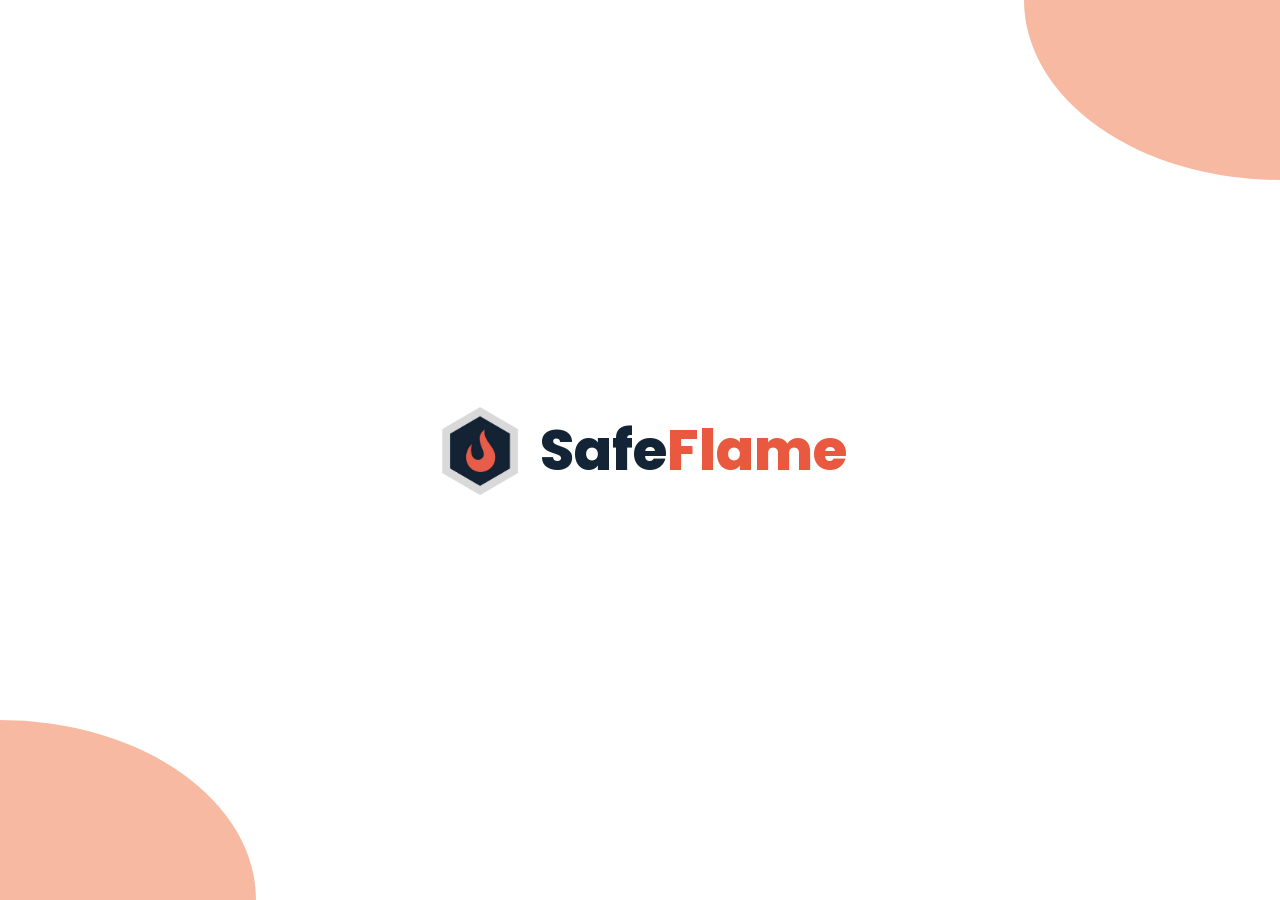
<file: index.html>
<!DOCTYPE html>
<html lang="en">
<head>
  <meta charset="UTF-8">
  <meta name="viewport" content="width=device-width, initial-scale=1.0">
  <title>SafeFlame | Safety That Never Sleeps</title>
  <meta name="description" content="SafeFlame watches your home 24/7 and alerts your phone the instant it senses a gas leak — safety that never sleeps.">
  <link rel="icon" href="file:///C:/Users/ASUS/Desktop/SafeFlame/assets/images/logo-trans.png" type="image/png">
  <link rel="preconnect" href="https://fonts.googleapis.com">
  <link rel="preconnect" href="https://fonts.gstatic.com" crossorigin>
  <link href="https://fonts.googleapis.com/css2?family=Poppins:wght@400;500;600;700;800&display=swap" rel="stylesheet">
  <link rel="stylesheet" href="assets/css/splash.css">
</head>
<body>
  <a href="home.html" class="card" aria-label="Enter SafeFlame — Safety That Never Sleeps">
    <span class="card-brand">
      <img src="assets/images/logo-trans.png" alt="" class="card-logo">
      <span class="card-wordmark">Safe<span>Flame</span></span>
    </span>
  </a>
</body>
</html>
</file>
<file: assets/css/splash.css>
/* Splash page only — loaded exclusively by index.html, so these generic
   selectors (body, .card, .label) cannot collide with the rest of the site. */

* {
  box-sizing: border-box;
}
html, body {
  margin: 0;
  height: 100%;
  font-family: 'Poppins', ui-sans-serif, system-ui, sans-serif;
}

/* From Uiverse.io — full-screen card reveal effect (recolored to a light
   brand palette: off-white / light peach / navy text). */
.card {
  position: relative;
  width: 100vw;
  height: 100vh;
  background: #ffffff; /* white */
  display: flex;
  align-items: center;
  justify-content: center;
  font-weight: bold;
  color: #132436; /* navy */
  cursor: pointer;
  text-decoration: none;
  overflow: hidden;
}
.card::before,
.card::after {
  position: absolute;
  content: "";
  width: 20%;
  height: 20%;
  display: flex;
  align-items: center;
  justify-content: center;
  font-weight: bold;
  background-color: #F7B9A2; /* light peach/coral */
  transition: all 0.5s;
}
.card::before {
  top: 0;
  right: 0;
  border-radius: 0 0 0 100%;
}
.card::after {
  bottom: 0;
  left: 0;
  border-radius: 0 100% 0 0;
}
.card:hover::before,
.card:hover::after {
  width: 100%;
  height: 100%;
  border-radius: 0;
  transition: all 0.5s;
}
.card:hover::after {
  content: "Safety That Never Sleeps";
  color: #132436; /* navy — readable on the light peach fill */
  text-align: center;
  padding: 2rem;
  font-size: clamp(1.5rem, 5vw, 2.75rem);
}

/* Card content: logo icon + wordmark, sits underneath the reveal corners */
.card-brand {
  display: flex;
  align-items: center;
  gap: 1rem;
}
.card-logo {
  height: 90px;
  width: auto;
}
.card-wordmark {
  font-size: clamp(2rem, 6vw, 3.5rem);
  font-weight: 800;
  color: #132436;
}
.card-wordmark span {
  color: #E8593F;
}

@media (max-width: 480px) {
  .card-logo { height: 64px; }
  .card-brand { gap: 0.6rem; }
}
</file>
